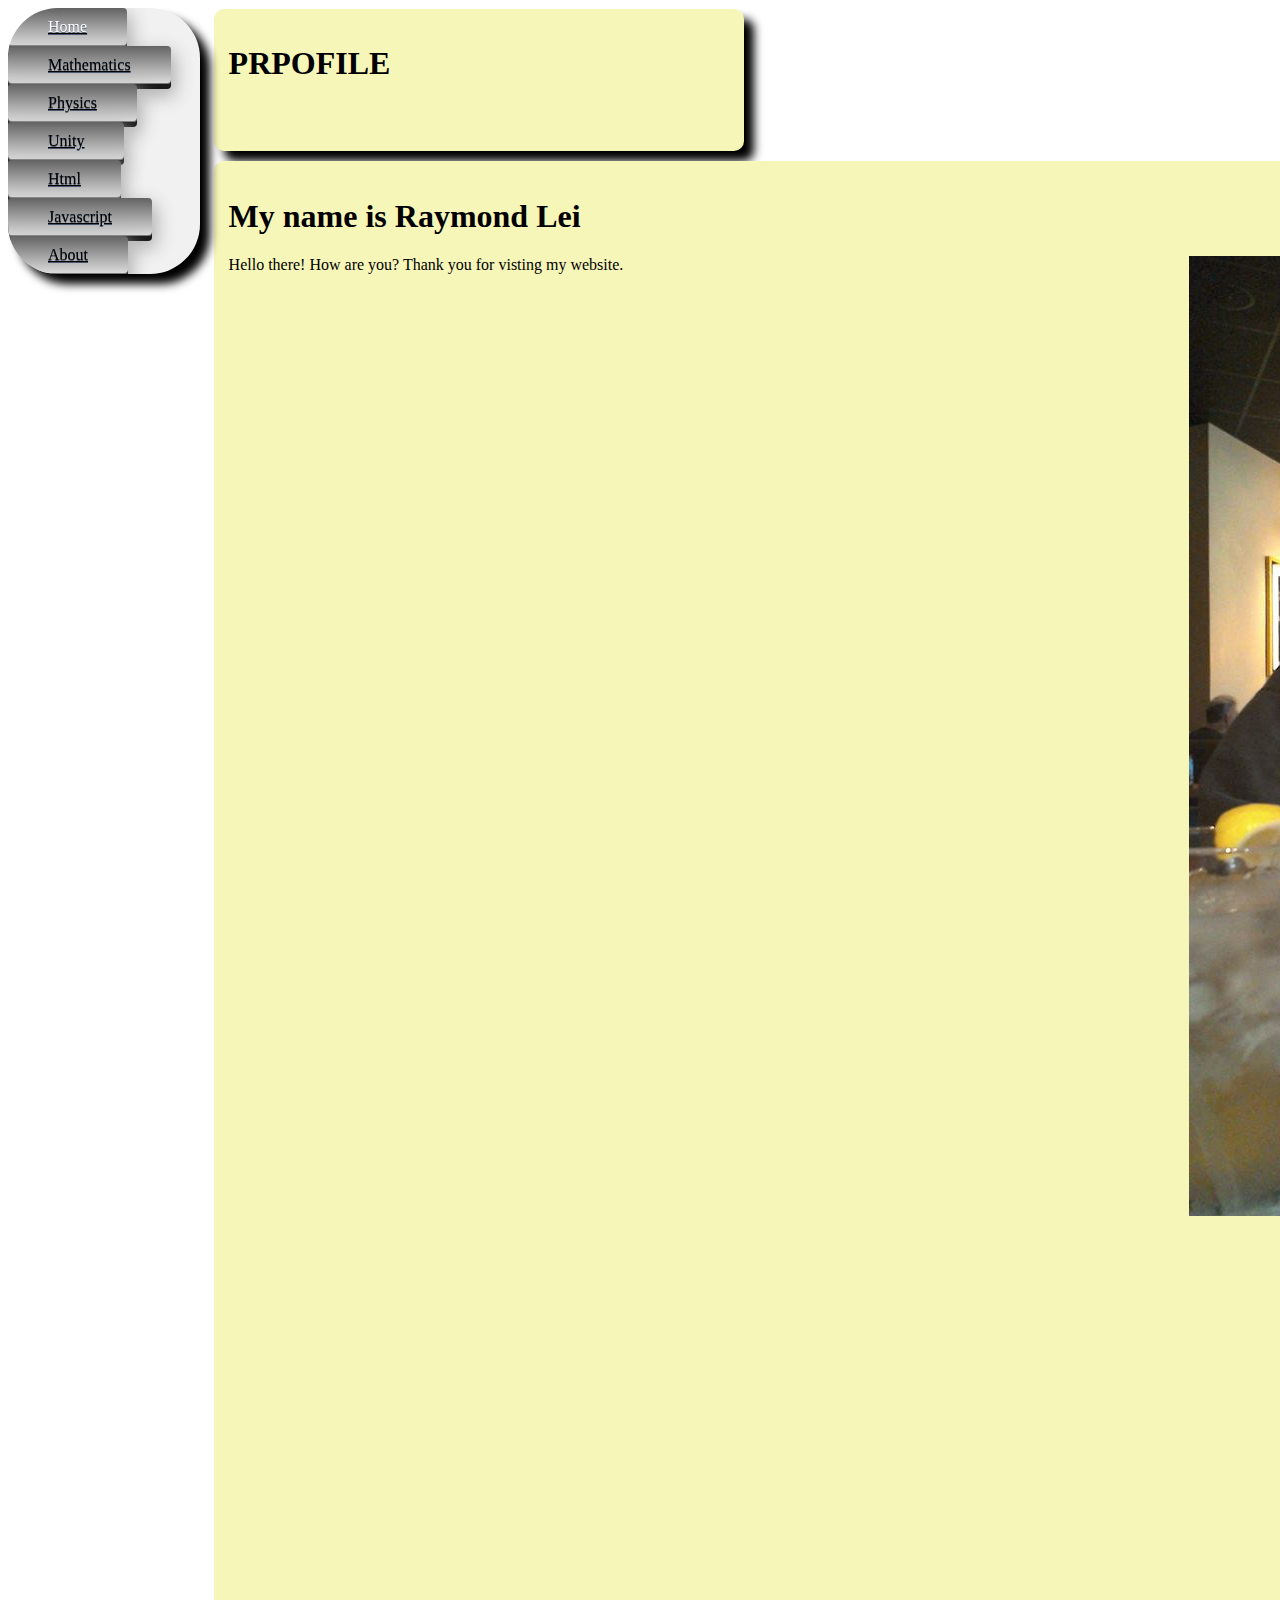
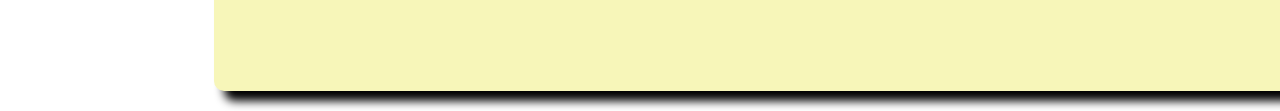
<file: index.html>
<!DOCTYPE html>
<html>
<title>Raymond Lei's Personal Webpage</title>

<style>
a:visited {
  color: inherit;
}
ul {
    list-style-type: none;
    margin: 0;
    padding: 0;
    width: 15%;
    background-color: #f1f1f1;
    position: fixed;
    height: auto;
    overflow: auto;
	box-shadow:10px 10px 10px;
	border-radius: 50px;
}

section{ 
    padding: 15px;
	border-radius: 10px;
    background-color: #f7f6b9;
    box-shadow: 10px 10px 10px;
	margin-bottom: 1%;
}

.btn-class{
 display: inline-block;
 border: none;
 color: #000;
 border-radius: 4px;
 -webkit-border-radius: 4px;
 -moz-border-radius: 4px;
 font-family: Verdana;
 width: auto;
 height: auto;
 font-size: 16px;
 padding: 10px 40px;
 box-shadow: inset 0px -1px 0px 0 #787878,0px 5px 0px 0 #191919,1px 9px 17px 4px #B3B3B3;
 -moz-box-shadow: inset 0px -1px 0px 0 #787878,0px 5px 0px 0 #191919,1px 9px 17px 4px #B3B3B3;
 -webkit-box-shadow: inset 0px -1px 0px 0 #787878,0px 5px 0px 0 #191919,1px 9px 17px 4px #B3B3B3;
 text-shadow: 0 1px 0 #48576D;
 background-image: linear-gradient(to top, #DEDEDE, #636363);
 background-color: #F2F2F2;

}
.btn-class:hover, .btn-class:active{
 border: none;
 color: #FFF;
 box-shadow: inset 0px 1px 0px 0 #90ADD2,0px 2px 0px 0 #223955,0px 4px 3px 0 #6B6B6B;
 -moz-box-shadow: inset 0px 1px 0px 0 #90ADD2,0px 2px 0px 0 #223955,0px 4px 3px 0 #6B6B6B;
 -webkit-box-shadow: inset 0px 1px 0px 0 #90ADD2,0px 2px 0px 0 #223955,0px 4px 3px 0 #6B6B6B;
 background-color: #395e8d;
}
white{
 color: #FFF;
}


</style>
<head>
</head>
<ul>
  <a class="btn-class" href="index.html"><white>Home</white></div>
  <a class="btn-class" href="Math.html">Mathematics</a>
  <a class="btn-class" href="Physics.html">Physics</a>
  <a class="btn-class" href="Unity.html">Unity</a>
  <a class="btn-class" href="HtmlPage.html">Html</a>
  <a class="btn-class" href="Javascript.html">Javascript</a>
  <a class="btn-class" href="About.html">About</a>
</ul>
<body>
<div style="margin-left:15%;padding:1px 16px;">
<section style="height:112px;width:500px">
<h1><left>PRPOFILE</left>

</section>

<section style="height:1500px;width:1500px">
<h1>My name is Raymond Lei</h1>
<img src="me.jpg" class="w3-circle" alt="It might be loading or something gone wrong :(;"style="width:540px;height:960px;float:right;"></img>
<p>Hello there! How are you? Thank you for visting my website.</p>
</section>

</div>
</body>
</html>
</file>
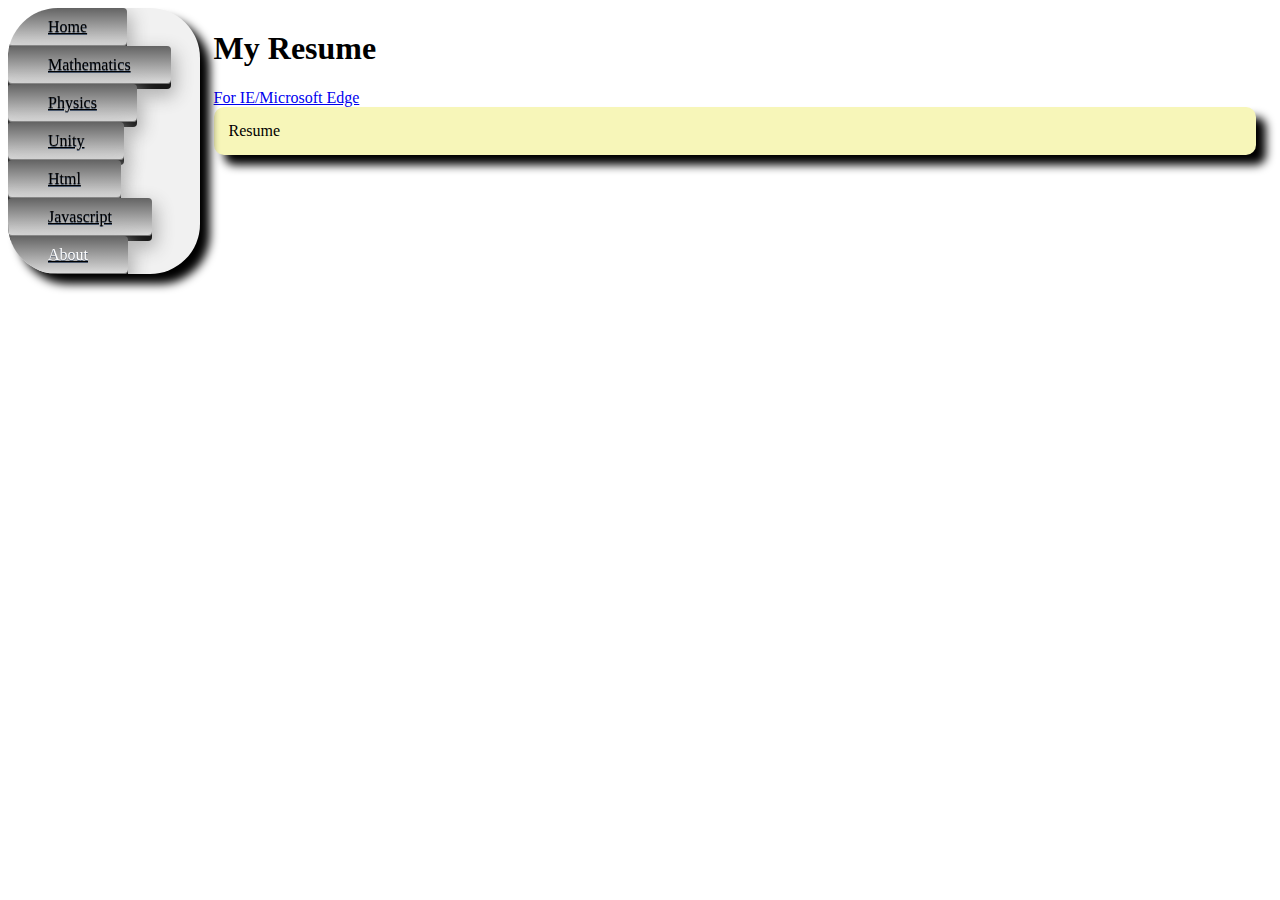
<file: About.html>
<!DOCTYPE html>
<html>
<title>Raymond Lei's Personal Webpage</title>

<style>
ul {
    list-style-type: none;
    margin: 0;
    padding: 0;
    width: 15%;
    background-color: #f1f1f1;
    position: fixed;
    height: auto%;
    overflow: auto;
	box-shadow:10px 10px 10px;
	border-radius: 50px;
}
section{ 
    padding: 15px;
	border-radius: 10px;
    background-color: #f7f6b9;
    box-shadow: 10px 10px 10px;
	margin-bottom: 1%;
}
.btn-class{
 display: inline-block;
 border: none;
 color: #000;
 border-radius: 4px;
 -webkit-border-radius: 4px;
 -moz-border-radius: 4px;
 font-family: Verdana;
 width: auto;
 height: auto;
 font-size: 16px;
 padding: 10px 40px;
 box-shadow: inset 0px -1px 0px 0 #787878,0px 5px 0px 0 #191919,1px 9px 17px 4px #B3B3B3;
 -moz-box-shadow: inset 0px -1px 0px 0 #787878,0px 5px 0px 0 #191919,1px 9px 17px 4px #B3B3B3;
 -webkit-box-shadow: inset 0px -1px 0px 0 #787878,0px 5px 0px 0 #191919,1px 9px 17px 4px #B3B3B3;
 text-shadow: 0 1px 0 #48576D;
 background-image: linear-gradient(to top, #DEDEDE, #636363);
 background-color: #F2F2F2;

}
.btn-class:hover, .btn-class:active{
 border: none;
 color: #FFF;
 box-shadow: inset 0px 1px 0px 0 #90ADD2,0px 2px 0px 0 #223955,0px 4px 3px 0 #6B6B6B;
 -moz-box-shadow: inset 0px 1px 0px 0 #90ADD2,0px 2px 0px 0 #223955,0px 4px 3px 0 #6B6B6B;
 -webkit-box-shadow: inset 0px 1px 0px 0 #90ADD2,0px 2px 0px 0 #223955,0px 4px 3px 0 #6B6B6B;
 background-color: #395e8d;
}
white{
 color: #FFF;
}
</style>
<head>
</head>
<ul>
  <a class="btn-class" href="index.html">Home</div>
  <a class="btn-class" href="Math.html">Mathematics</a>
  <a class="btn-class" href="Physics.html">Physics</a>
  <a class="btn-class" href="Unity.html">Unity</a>
  <a class="btn-class" href="HtmlPage.html">Html</a>
  <a class="btn-class" href="Javascript.html">Javascript</a>
  <a class="btn-class" href="About.html"><white>About</white></a>

</ul>
<div style="margin-left:15%;padding:1px 16px;">
<body>
<h1>My Resume</h1>
<a href="Raymond Lei Resume.pdf">For IE/Microsoft Edge</a>
<section>
<object type="application/pdf" data="Raymond Lei Resume.pdf" width=1000px height="1000px">Resume </object >
</section>
</body>
</div >
</html>
</file>
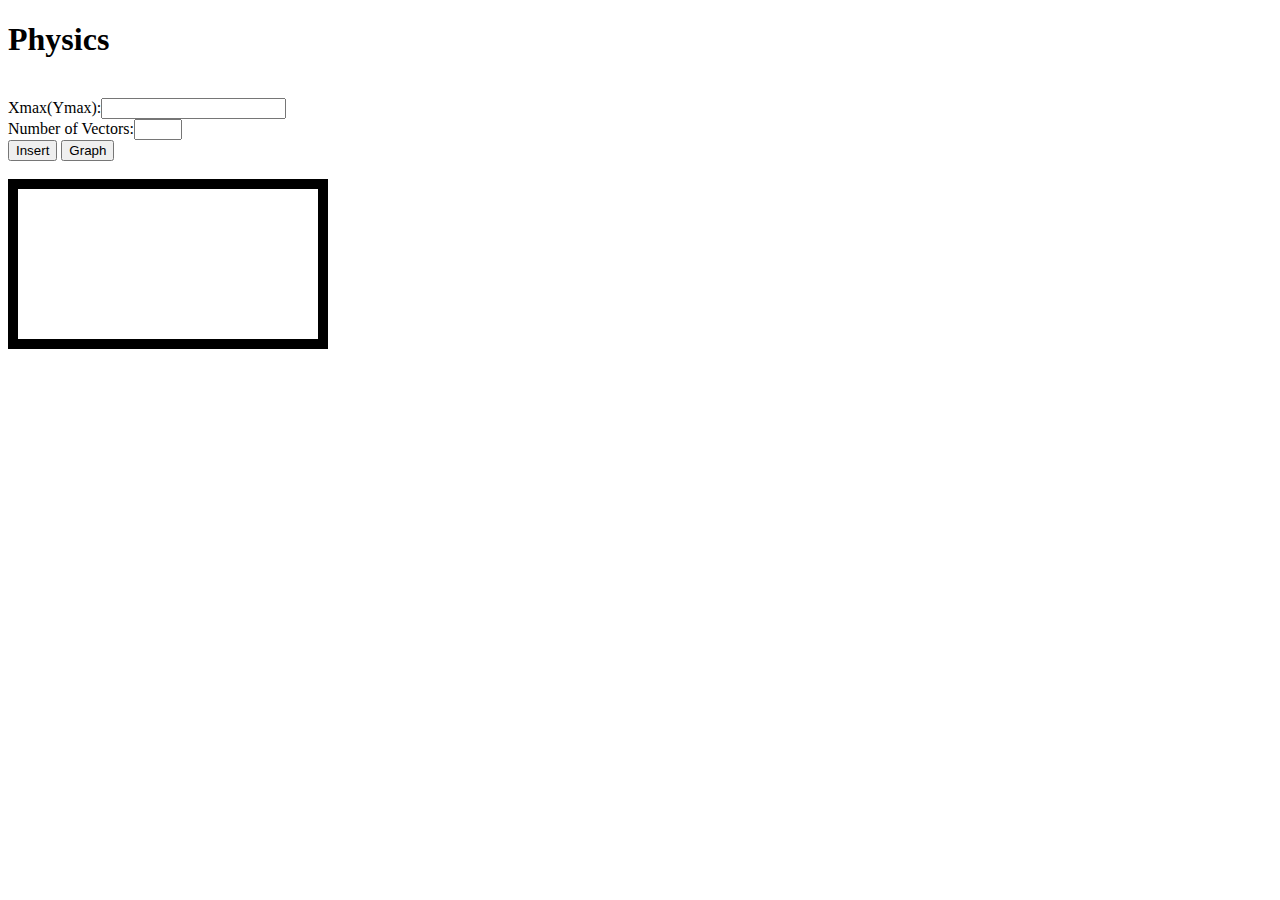
<file: DrawVector.html>
﻿<!DOCTYPE html>
<html>
<head>
    <meta charset="utf-8" />
    <title>Physics</title>
    <link href="css/default.css" rel="stylesheet" />
</head>
<body>
   <h1>Physics</h1>
    <br>Xmax(Ymax):<input id="width" type="number" />
    <br>Number of Vectors:<input id="numberOfVectors" type="number" style="width: 40px"/>
    <script src="js/VectorBox.js"></script>
    <br><vectorBox id="vectorBox"></vectorBox>
    <div style="clear:both;">
        <button type="button" onclick="myVectorBox.init()">Insert</button>
        <button type="button" onclick="init()">Graph</button>
    </div>
    <br>
    <div>
        <canvas class="canvasBox" id="canvas" ></canvas>
    </div>
    <script src="js/DrawVectors.js"></script>
        
</body>
</html>
</file>
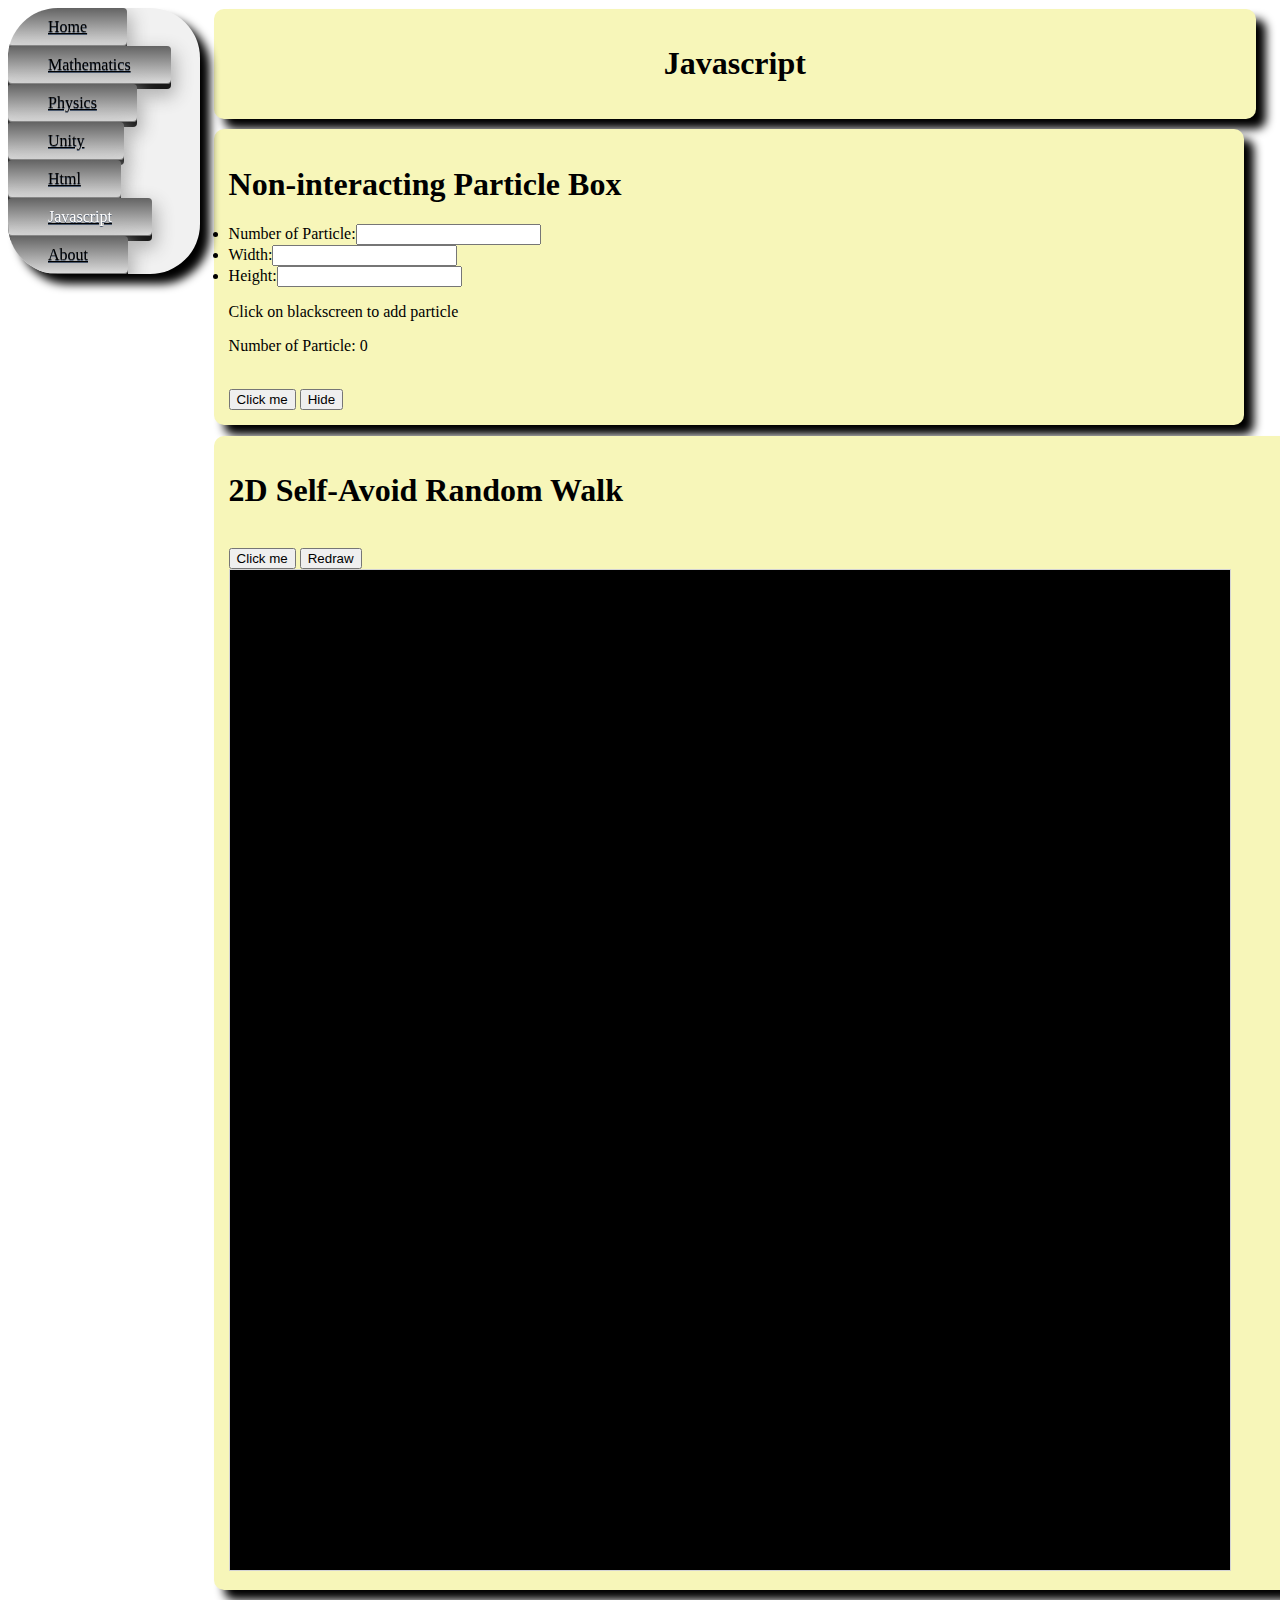
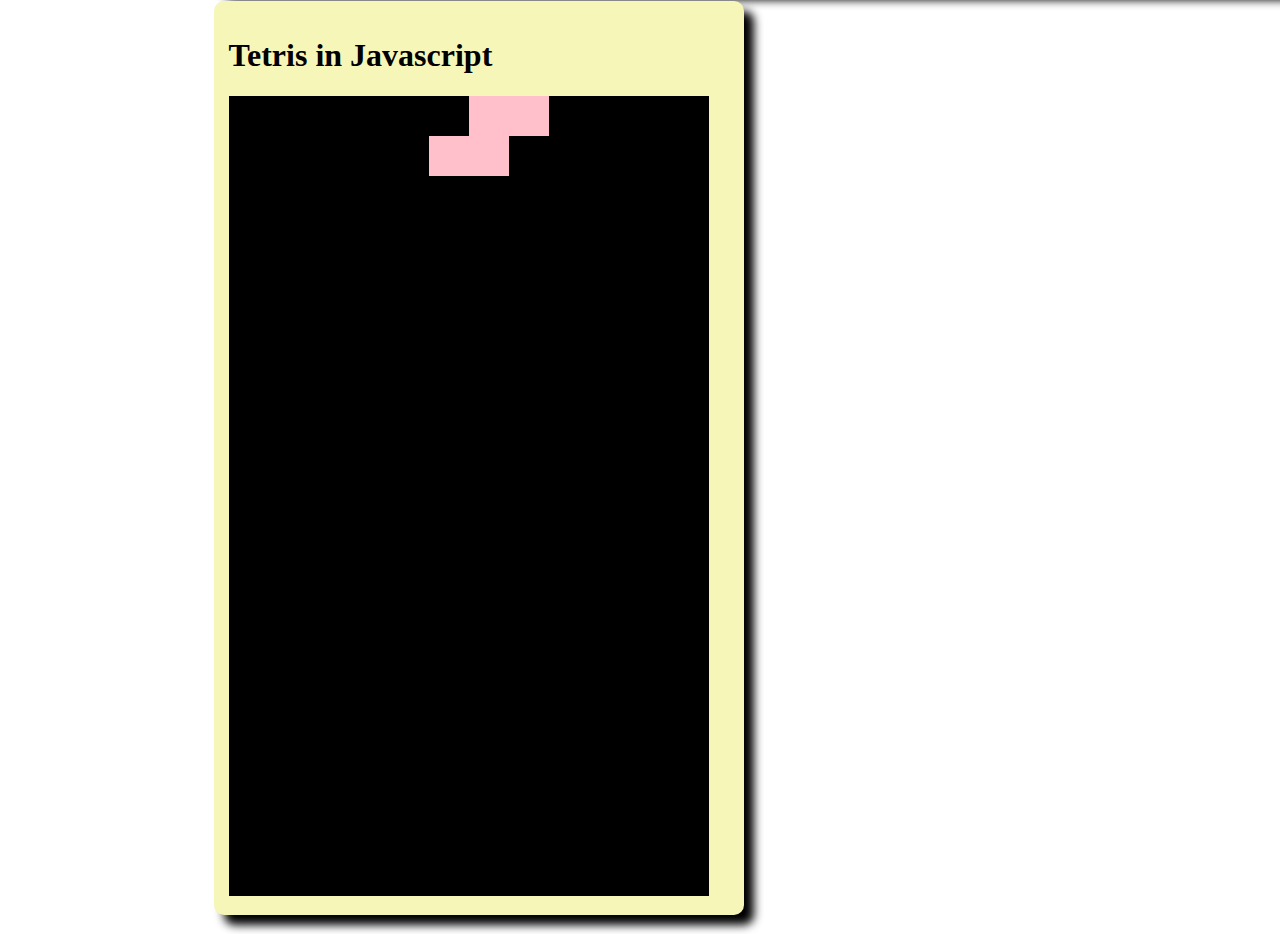
<file: Javascript.html>
<!DOCTYPE html>
<html>
<title>Raymond Lei's Personal Webpage</title>

<style>
ul {
    list-style-type: none;
    margin: 0;
    padding: 0;
    width: 15%;
    background-color: #f1f1f1;
    position: fixed;
    height: auto%;
    overflow: auto;
	box-shadow:10px 10px 10px;
	border-radius: 50px;
}
section{ 

    padding: 15px;
	border-radius: 10px;
    background-color: #f7f6b9;
    box-shadow: 10px 10px 10px;
	margin-bottom: 1%;
}

.btn-class{
 display: inline-block;
 border: none;
 color: #000;
 border-radius: 4px;
 -webkit-border-radius: 4px;
 -moz-border-radius: 4px;
 font-family: Verdana;
 width: auto;
 height: auto;
 font-size: 16px;
 padding: 10px 40px;
 box-shadow: inset 0px -1px 0px 0 #787878,0px 5px 0px 0 #191919,1px 9px 17px 4px #B3B3B3;
 -moz-box-shadow: inset 0px -1px 0px 0 #787878,0px 5px 0px 0 #191919,1px 9px 17px 4px #B3B3B3;
 -webkit-box-shadow: inset 0px -1px 0px 0 #787878,0px 5px 0px 0 #191919,1px 9px 17px 4px #B3B3B3;
 text-shadow: 0 1px 0 #48576D;
 background-image: linear-gradient(to top, #DEDEDE, #636363);
 background-color: #F2F2F2;

}
.btn-class:hover, .btn-class:active{
 border: none;
 color: #FFF;
 box-shadow: inset 0px 1px 0px 0 #90ADD2,0px 2px 0px 0 #223955,0px 4px 3px 0 #6B6B6B;
 -moz-box-shadow: inset 0px 1px 0px 0 #90ADD2,0px 2px 0px 0 #223955,0px 4px 3px 0 #6B6B6B;
 -webkit-box-shadow: inset 0px 1px 0px 0 #90ADD2,0px 2px 0px 0 #223955,0px 4px 3px 0 #6B6B6B;
 background-color: #395e8d;
}
white{
 color: #FFF;
}

</style>
<head>
</head>
<ul>
  <a class="btn-class" href="index.html">Home</white></div>
  <a class="btn-class" href="Math.html">Mathematics</a>
  <a class="btn-class" href="Physics.html">Physics</a>
  <a class="btn-class" href="Unity.html">Unity</a>
  <a class="btn-class" href="HtmlPage.html">Html</a>
  <a class="btn-class" href="Javascript.html"><white>Javascript</white></a>
  <a class="btn-class" href="About.html">About</a>
</ul>
</ul>
<div style="margin-left:15%;padding:1px 16px;">
<body>
<section>
<h1><center>Javascript</center></h1>
</section>
<section style="width:1000px">
<h1>Non-interacting Particle Box</h1>
<div>
    <li><label>Number of Particle:</label><input id=particlenumber type="text"/></li>
	<li><label>Width:</label><input id=width type="text"/></li>
	<li><label>Height:</label><input id=height type="text"/></li>

</div>
<p>Click on blackscreen to add particle</p>
<p id="MyEdit">Number of Particle: 0</p>
<br><button onclick="init()">Click me</button>
<button onclick="hidecanvas()">Hide</button></br>
<div id="myCanvas"></div>
</section >
<script>
   function init(){

	var getParticleCanvas = document.getElementById("ParticleCanvas");
	if(getParticleCanvas)
		getParticleCanvas.parentNode.removeChild(getParticleCanvas);
	var particleCanvas = document.createElement("canvas");
	particleCanvas.id="ParticleCanvas";
	c = particleCanvas.getContext("2d");
	
	inputWidth=document.getElementById("width");
	inputHeight=document.getElementById("height");
	
	particleCanvas.width= inputWidth.value;
	particleCanvas.height= inputHeight.value;
	
	document.getElementById("myCanvas").appendChild(particleCanvas);
	
	c.fillStyle = "black";
	c.fillRect(0,0,particleCanvas.width,particleCanvas.height);
	
	var time = 0,
		interval=20,/*in millisecond*/
		angularspeed=0.5/180*Math.PI,/*0.5 degree per millisecond*/
		max=20,
		min=-20,
		particles={},
		particleindex=0,
		inputparticleNumber=document.getElementById("particlenumber");
		particleNumber=inputparticleNumber.value;
		

	function Particle(circle){
		this.angularspeed=0;
		this.x=particleCanvas.width/2;
		this.y=particleCanvas.height/2;
		this.vx=Math.random()*(max-min)+min;
		this.vy=Math.random()*(max-min)+min;
		if(circle){
		particleindex++;
		particles[particleindex]=this;
		this.id=particleindex;
		this.color = "hsl("+parseInt(Math.random()*360,10)+",100%,50%)";
		}
	}
	Particle.prototype.draw=function(){

	this.x +=this.vx;
	this.y +=this.vy;
	
	if(this.x>particleCanvas.width){
		this.x=particleCanvas.width;
		this.vx*=-1;
	}
	if(this.x<0){
		this.x=0;
		this.vx*=-1;
	}
	if(this.y>particleCanvas.height){
		this.y=particleCanvas.height;
		this.vy*=-1;
	}
	if(this.y<0){
		this.y=0;
		this.vy*=-1;
	}
	
	c.fillStyle=this.color;
	c.fillRect(this.x,this.y,10,10);
	
	};
	
	
	Particle.prototype.drawCircle=function(time,angularspeed){

	this.angularspeed=angularspeed;
	this.x =particleCanvas.width/2+30*Math.cos(this.angularspeed*time);
	this.y =particleCanvas.height/2+30*Math.sin(this.angularspeed*time);
	
	
	c.fillStyle="white";
	c.fillRect(this.x,this.y,10,10);
	
	};
	
	Particle.prototype.drawonClick=function(x,y){

	this.x =x;
	this.y =y;
	
	
	c.fillStyle="white";
	c.fillRect(this.x,this.y,10,10);
	
	};
	

	for(var i=0;i<particleNumber;i++){
	new Particle(true);
	}
	var pc= new Particle(false);
	
	
	
	setInterval(function(){

	time+=interval;

	c.fillStyle = "black";
	c.fillRect(0,0,particleCanvas.width,particleCanvas.height);
	
	for (var i in particles){
	particles[i].draw();
	}
	//pc.drawCircle(time,angularspeed);
	},interval);
	
	particleCanvas.addEventListener("click", getClickPosition);
	
	function change(){
	document.getElementById("MyEdit").innerHTML ="Number of Particle:"+parseInt(particleindex,10);
	}
	function getClickPosition(event){
	rect = particleCanvas.getBoundingClientRect();
	s = new Particle(true);
	change();
	x=event.clientX-rect.left;
	y=event.clientY-rect.top;
	s.drawonClick(x,y);
	}
	
};

   function hidecanvas(){
	var c=document.getElementById("myCanvas");
	if(c.style.display=="none"){
    c.style.display="block";
  }
  else{
    c.style.display="none";
  }
}
</script>
<section style="width:1050px">
<h1>2D Self-Avoid Random Walk</h1>
<br><button id="drawline" onclick="init2()">Click me</button>
<button onclick="clearline()">Redraw</button></br>
<canvas id="myCanvas2" width="1000" height="1000" style="border:1px solid #d3d3d3;"></canvas>
<script src="Linejs.js"></script>
</section>
<section style="width:500px">
<h1>Tetris in Javascript</h1>
<canvas id="tetris"></canvas>
<script>
	canvas = document.getElementById("tetris");
	document.getElementById( "tetris" ).onwheel = function(event)
	{
    event.preventDefault();
	};

	context = canvas.getContext("2d");
	canvas.width= 480;
	canvas.height= 800
	context.scale(40,40);

	
	function arenaSweep(){
	
		outer:for(y=arena.length-1;y>0;--y){
		
			for(x=0;x<arena[y].length;++x){
			
			if(arena[y][x]===0){
				continue outer;
				}
			}
			row=arena.splice(y,1)[0].fill(0);
			arena.unshift(row);
			++y;
		}
	
	}
	
	function collide(arena,player){
	
	[m,o]=[player.matrix,player.pos];
	for(y=0;y<m.length;y++){
		for(x=0;x<m[y].length;x++){
		
		if(m[y][x]!==0&&(arena[y+o.y]&&arena[y+o.y][x+o.x])!==0){
			return true;
		}
		}
	}
		return false;	
	}
	var arena=createMatrix(12,20);

	
	var player = {
	pos: {x:0,y:0},
	matrix: null,
	n: 3
	}
	function createMatrix(w,h){
		arenamatrix=[];
		while(h--){
		arenamatrix.push(new Array(w).fill(0));
		}
	return arenamatrix;
	
	}
	
	function draw(){
	context.fillStyle="#000";
	context.fillRect(0,0,canvas.width,canvas.height);
	
	drawmatrix(player.matrix,player.pos);
	drawmatrix(arena,{x:0,y:0});
	}
	function merge(arena,player){
	
	for(i=0;i<player.matrix.length;++i){
		for(j=0; j<player.matrix[i].length;++j){
			if(player.matrix[j][i]!==0){
			
			arena[j+player.pos.y][i+player.pos.x]=player.matrix[j][i];
			}
			}
		
		}
	}
	function playerDrop()
	{
	player.pos.y++;
	
	if(collide(arena,player)){
	player.pos.y--;
	merge(arena,player);
	playerReset();
	arenaSweep();
	}
	dropCounter=0;
	}
	
	function createPiece(type){
	if(type==="T"){
		return [[0,0,0],[1,1,1],[0,1,0]];
	 }
	 else if(type==="O"){
	 
		return [[2,2],[2,2]];
	 }
	 else if(type==="J"){
	 
		return [[0,3,0],[0,3,0],[3,3,0]];
	 }
	 else if(type==="L"){
	 
		return [[0,4,0],[0,4,0],[0,4,4]];
	 }
	  else if(type==="I"){
		player.n=4;
		return [[0,5,0,0],[0,5,0,0],[0,5,0,0],[0,5,0,0]];
	 }
	 else if(type==="S"){
	 
		return [[0,6,6],[6,6,0],[0,0,0]];
	 }
	 else if(type==="Z"){
	 
		return [[7,7,0],[0,7,7],[0,0,0]];
	 }
	}
	
	function drawmatrix(matrix,offset){
		for(i=0;i<matrix.length;i++){
			for(j=0;j<matrix[i].length;j++)
			{
			if(matrix[i][j]!==0){
			context.fillStyle=colors[matrix[i][j]];
			context.fillRect(j+offset.x,i+offset.y,1,1);
			}
		
			}
		}
	}
	function playerMove(dir){
	
	player.pos.x+=dir;
	if(collide(arena,player)){
	player.pos.x-=dir;
	}
	}
	function playerRotate(dir){
		posi=player.pos.x;
		offset=1;
		
		rotate(player.matrix,dir);
		while(collide(arena,player)){
		player.pos.x+=offset;
		if(player.pos.x===10&&player.n===4)
		{
		player.pos.x-=2;
		}
		else{
		player.pos.x+=offset;
		player.pos.y-=1;
		}
		offset=-1*(offset+(offset>0?1:-1));/*+1,-2,+3,-4,+5*/
		console.log(offset);
		if(offset>player.matrix[0].length){
			rotate(player.matrix,-1*dir);
			player.pos.x=posi;
			return;
			}
		}
	}
	colors=[null,"red","blue","green","purple","orange","pink","yellow","white"];
	
	function playerReset(){
	
	pieces="ILJOTSZ";
	
	player.matrix=createPiece(pieces[pieces.length*Math.random()|0]);
	player.pos.y =0;
	player.pos.x = (arena[0].length/2|0)-(player.matrix[0].length/2|0);
	if(collide(arena,player)){
	
	for(i=0;i<arena.length;i++){
	
	arena[i].fill(0);
	}
	
	
	}
	
	}
	
	function rotate(matrix,dir){
		for(y=0;y<matrix.length;++y){
			for(x=0;x<y;++x){
			[matrix[x][y],matrix[y][x]]=[matrix[y][x],matrix[x][y]];
			}
		
		}
		if(dir>0){
		for(i=0;i<matrix.length;++i){
			matrix[i].reverse();
			}
		}
		else{
		matrix.reverse();		
		}
	
	}
	
	dropCounter =0;
	dropInterval =1000;
	lastTime=0;

	
	function update2(time=0){
		deltaTime=time-lastTime;
		lastTime=time;
		dropCounter+=deltaTime;
		if(dropCounter>dropInterval){
			playerDrop();
		}

		draw();
		requestAnimationFrame(update2);
	
	}
	playerReset();
	update2();
	
	
	document.addEventListener("keydown",click);
	function click(event){
		if(event.keyCode===37){
		playerMove(-1);
		}
		else if(event.keyCode===39){
		playerMove(1);
		}
		else if(event.keyCode==40){
		playerDrop();
		}
		else if(event.keyCode==81){
		playerRotate(-1);
		}
		else if(event.keyCode==87){
		playerRotate(1);
		}
	
	}

</script>
</section>


</body>
</div >
</html>
</file>
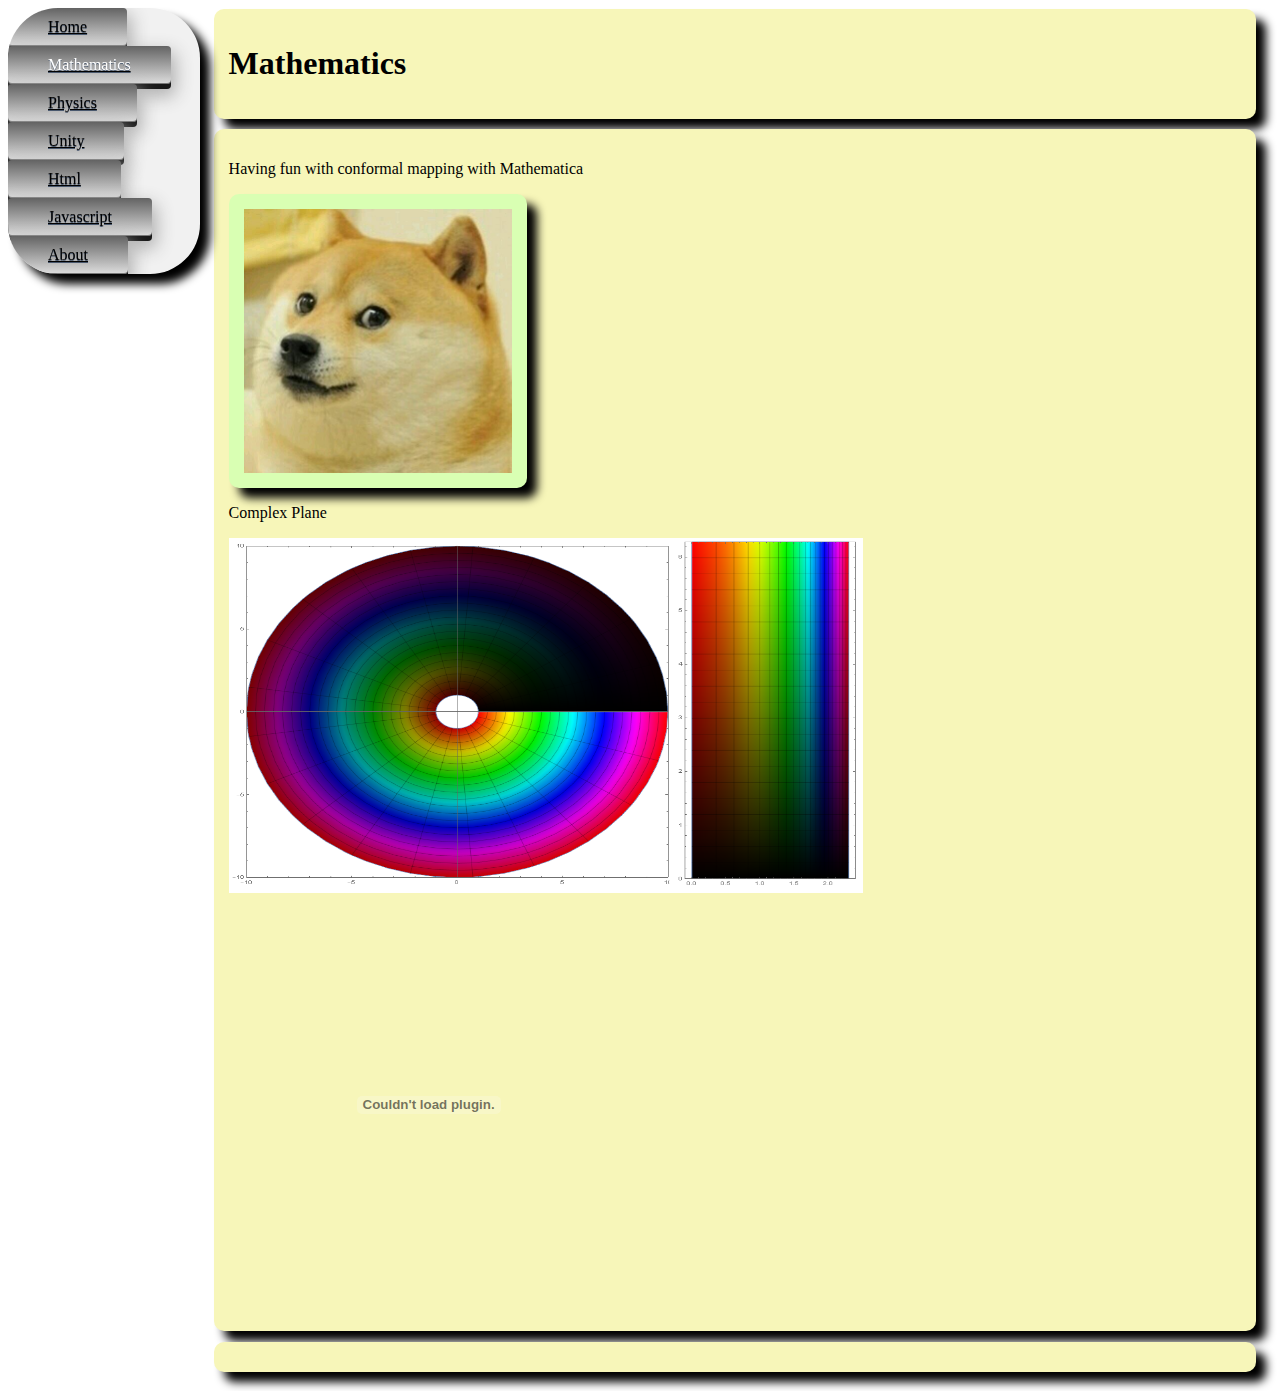
<file: Math.html>
<!DOCTYPE html>
<html>
<title>Raymond Lei's Personal Webpage</title>

<style>
ul {
    list-style-type: none;
    margin: 0;
    padding: 0;
    width: 15%;
    background-color: #f1f1f1;
    position: fixed;
    height: auto;
    overflow: auto;
	box-shadow:10px 10px 10px;
	border-radius: 50px;
}
section{ 
    padding: 15px;
	border-radius: 10px;
    background-color: #f7f6b9;
    box-shadow: 10px 10px 10px;
	margin-bottom: 1%;
}

.btn-class{
 display: inline-block;
 border: none;
 color: #000;
 border-radius: 4px;
 -webkit-border-radius: 4px;
 -moz-border-radius: 4px;
 font-family: Verdana;
 width: auto%;
 height: auto;
 font-size: 16px;
 padding: 10px 40px;
 box-shadow: inset 0px -1px 0px 0 #787878,0px 5px 0px 0 #191919,1px 9px 17px 4px #B3B3B3;
 -moz-box-shadow: inset 0px -1px 0px 0 #787878,0px 5px 0px 0 #191919,1px 9px 17px 4px #B3B3B3;
 -webkit-box-shadow: inset 0px -1px 0px 0 #787878,0px 5px 0px 0 #191919,1px 9px 17px 4px #B3B3B3;
 text-shadow: 0 1px 0 #48576D;
 background-image: linear-gradient(to top, #DEDEDE, #636363);
 background-color: #F2F2F2;
}
.btn-class:hover, .btn-class:active{
 border: none;
 color: #FFF;
 box-shadow: inset 0px 1px 0px 0 #90ADD2,0px 2px 0px 0 #223955,0px 4px 3px 0 #6B6B6B;
 -moz-box-shadow: inset 0px 1px 0px 0 #90ADD2,0px 2px 0px 0 #223955,0px 4px 3px 0 #6B6B6B;
 -webkit-box-shadow: inset 0px 1px 0px 0 #90ADD2,0px 2px 0px 0 #223955,0px 4px 3px 0 #6B6B6B;
 background-color: #395e8d;
}
white{
 color: #FFF;
}
body  {
    background-image: url("");
    background-repeat: no-repeat;
    background-attachment: fixed;
	background-size:cover;
}
</style>
<head>
</head>
<ul>
  <a class="btn-class" href="index.html">Home</div>
  <a class="btn-class" href="Math.html"><white>Mathematics</white></a>
  <a class="btn-class" href="Physics.html">Physics</a>
  <a class="btn-class" href="Unity.html">Unity</a>
  <a class="btn-class" href="HtmlPage.html">Html</a>
  <a class="btn-class" href="Javascript.html">Javascript</a>
  <a class="btn-class" href="About.html">About</a>
</ul>
<div style="margin-left:15%;padding:1px 16px;">
<body>
<section>
<h1>Mathematics</h1>
</section>
<section>
<p>Having fun with conformal mapping with Mathematica</p>
<section style="background-color:#d9ffb3;width:268px;height:264px;">
<img src="Doge.jpeg" alt="It might be loading or something gone wrong :(" style="width:268px;height:264px;">
</section>
<p>Complex Plane</p>

<img src="lnz.png" alt="It might be loading or something gone wrong :(" style="width:634px;height:355px;">
<embed width="400" height="415" src="Disc.swf">
</section>
<section>

</section>
</body>
</div >
</html>
</file>
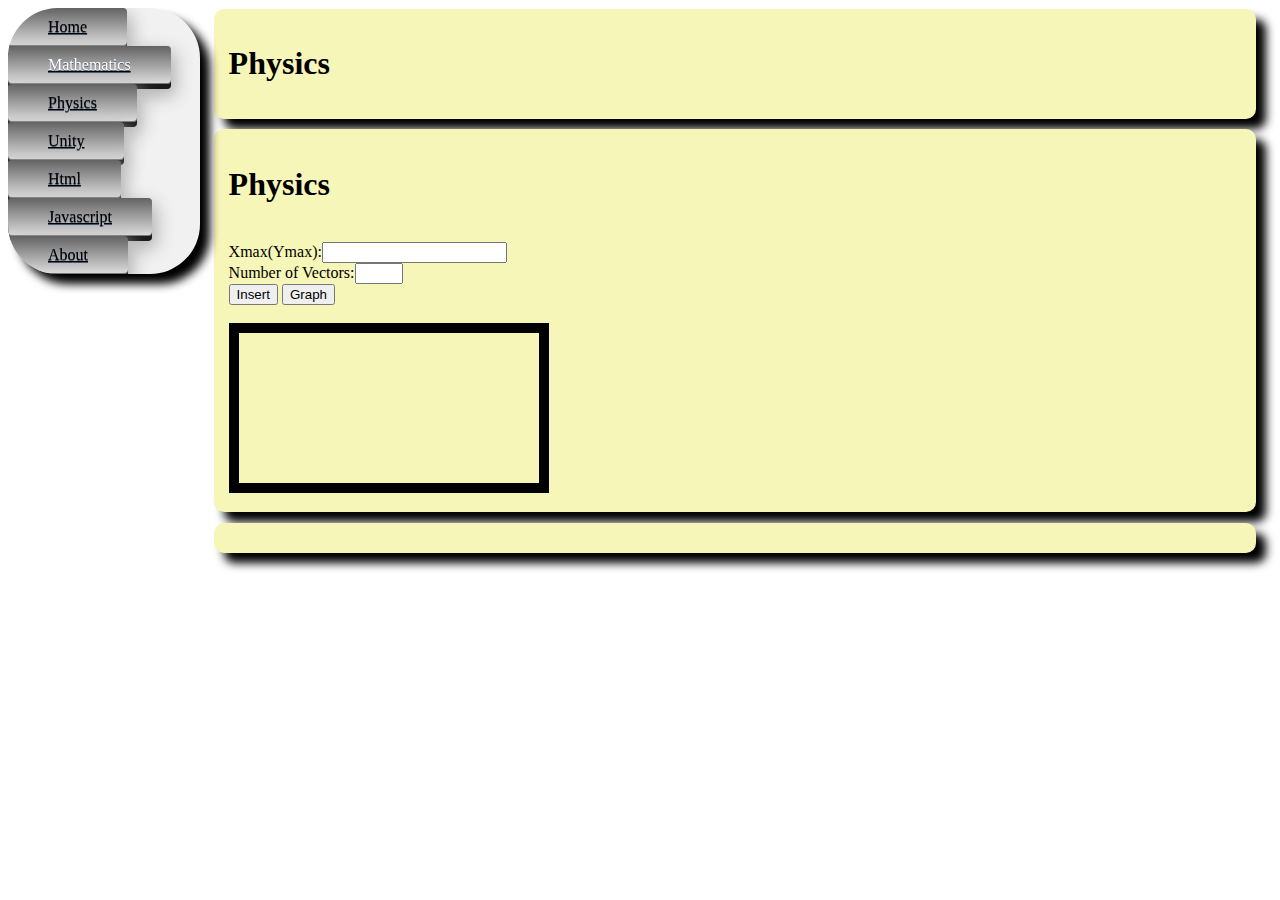
<file: Physics.html>
<!DOCTYPE html>
<html>
<title>Raymond Lei's Personal Webpage</title>

<style>
ul {
    list-style-type: none;
    margin: 0;
    padding: 0;
    width: 15%;
    background-color: #f1f1f1;
    position: fixed;
    height: auto;
    overflow: auto;
	box-shadow:10px 10px 10px;
	border-radius: 50px;
}
section{ 
    padding: 15px;
	border-radius: 10px;
    background-color: #f7f6b9;
    box-shadow: 10px 10px 10px;
	margin-bottom: 1%;
}

.btn-class{
 display: inline-block;
 border: none;
 color: #000;
 border-radius: 4px;
 -webkit-border-radius: 4px;
 -moz-border-radius: 4px;
 font-family: Verdana;
 width: auto%;
 height: auto;
 font-size: 16px;
 padding: 10px 40px;
 box-shadow: inset 0px -1px 0px 0 #787878,0px 5px 0px 0 #191919,1px 9px 17px 4px #B3B3B3;
 -moz-box-shadow: inset 0px -1px 0px 0 #787878,0px 5px 0px 0 #191919,1px 9px 17px 4px #B3B3B3;
 -webkit-box-shadow: inset 0px -1px 0px 0 #787878,0px 5px 0px 0 #191919,1px 9px 17px 4px #B3B3B3;
 text-shadow: 0 1px 0 #48576D;
 background-image: linear-gradient(to top, #DEDEDE, #636363);
 background-color: #F2F2F2;
}
.btn-class:hover, .btn-class:active{
 border: none;
 color: #FFF;
 box-shadow: inset 0px 1px 0px 0 #90ADD2,0px 2px 0px 0 #223955,0px 4px 3px 0 #6B6B6B;
 -moz-box-shadow: inset 0px 1px 0px 0 #90ADD2,0px 2px 0px 0 #223955,0px 4px 3px 0 #6B6B6B;
 -webkit-box-shadow: inset 0px 1px 0px 0 #90ADD2,0px 2px 0px 0 #223955,0px 4px 3px 0 #6B6B6B;
 background-color: #395e8d;
}
white{
 color: #FFF;
}
body  {
    background-image: url("");
    background-repeat: no-repeat;
    background-attachment: fixed;
	background-size:cover;
}
</style>
<link href="css/default.css" rel="stylesheet" />
<head>
</head>
<ul>
  <a class="btn-class" href="index.html">Home</div>
  <a class="btn-class" href="Math.html"><white>Mathematics</white></a>
  <a class="btn-class" href="Physics.html">Physics</a>
  <a class="btn-class" href="Unity.html">Unity</a>
  <a class="btn-class" href="HtmlPage.html">Html</a>
  <a class="btn-class" href="Javascript.html">Javascript</a>
  <a class="btn-class" href="About.html">About</a>
</ul>
<div style="margin-left:15%;padding:1px 16px;">
<body>
<section>
<h1>Physics</h1>
</section>
<section>
   <h1>Physics</h1>
    <br>Xmax(Ymax):<input id="width" type="number" />
    <br>Number of Vectors:<input id="numberOfVectors" type="number" style="width: 40px"/>
    <script src="js/VectorBox.js"></script>
    <br><vectorBox id="vectorBox"></vectorBox>
    <div style="clear:both;">
        <button type="button" onclick="myVectorBox.init()">Insert</button>
        <button type="button" onclick="init()">Graph</button>
    </div>
    <br>
    <div>
        <canvas class="canvasBox" id="myDrawVectorCanvas" ></canvas>
    </div>
    <script src="js/DrawVectors.js"></script>
</section>
<section>

</section>
</body>
</div >
</html>
</file>
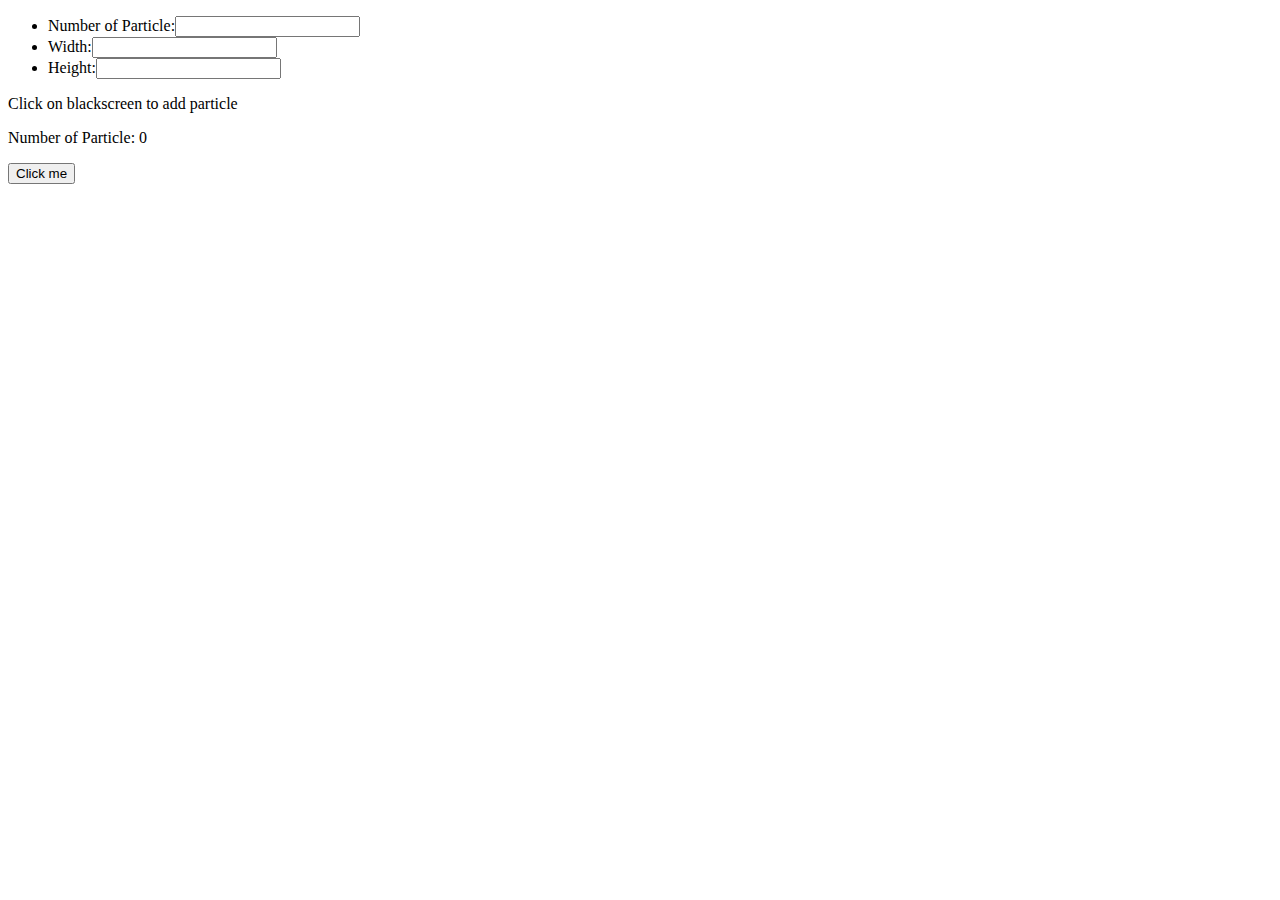
<file: template.html>
<!DOCTYPE html>
<html>
<style></style>
<head>
<title>Raymond Lei's Javascript stuff</title>
<div>
  <ul>
    <li><label>Number of Particle:</label><input id=particlenumber type="text"/></li>
	<li><label>Width:</label><input id=width type="text"/></li>
	<li><label>Height:</label><input id=height type="text"/></li>
  </ul>
</div>
<p>Click on blackscreen to add particle</p>
<li><p id="MyEdit">Number of Particle: 0</p></li>
<li><button onclick="init()">Click me</button></li>

<!-- <canvas id="myCanvas" width="900" height="900" style="border:1px solid #d3d3d3;"></canvas> -->


<script>
	
   function init(){
 
 
	var canvas = document.createElement("canvas"),
	c = canvas.getContext("2d");
	
	inputWidth=document.getElementById("width");
	inputHeight=document.getElementById("height");
	
	canvas.width= inputWidth.value;
	canvas.height= inputHeight.value;
	
	document.body.appendChild(canvas);
	
	c.fillStyle = "black";
	c.fillRect(0,0,canvas.width,canvas.height);
	
	var time = 0,
		interval=20,/*in millisecond*/
		angularspeed=0.5/180*Math.PI,/*0.5 degree per millisecond*/
		max=20,
		min=-20,
		particles={},
		particleindex=0,
		inputparticleNumber=document.getElementById("particlenumber");
		particleNumber=inputparticleNumber.value;

	function Particle(circle){
		this.angularspeed=0;
		this.x=canvas.width/2;
		this.y=canvas.height/2;
		this.vx=Math.random()*(max-min)+min;
		this.vy=Math.random()*(max-min)+min;
		if(circle){
		particleindex++;
		particles[particleindex]=this;
		this.id=particleindex;
		this.color = "hsl("+parseInt(Math.random()*360,10)+",100%,50%)";
		}
	}
	Particle.prototype.draw=function(){

	this.x +=this.vx;
	this.y +=this.vy;
	
	if(this.x>canvas.width){
		this.x=canvas.width;
		this.vx*=-1;
	}
	if(this.x<0){
		this.x=0;
		this.vx*=-1;
	}
	if(this.y>canvas.height){
		this.y=canvas.height;
		this.vy*=-1;
	}
	if(this.y<0){
		this.y=0;
		this.vy*=-1;
	}
	
	c.fillStyle=this.color;
	c.fillRect(this.x,this.y,10,10);
	
	};
	
	
	Particle.prototype.drawCircle=function(time,angularspeed){

	this.angularspeed=angularspeed;
	this.x =canvas.width/2+30*Math.cos(this.angularspeed*time);
	this.y =canvas.height/2+30*Math.sin(this.angularspeed*time);
	
	
	c.fillStyle="white";
	c.fillRect(this.x,this.y,10,10);
	
	};
	
	Particle.prototype.drawonClick=function(x,y){

	this.x =x;
	this.y =y;
	
	
	c.fillStyle="white";
	c.fillRect(this.x,this.y,10,10);
	
	};
	
	for(var i=0;i<particleNumber;i++){
	new Particle(true);
	}
	var pc= new Particle(false);
	
	
	
	setInterval(function(){

	time+=interval;
	change();
	c.fillStyle = "black";
	c.fillRect(0,0,canvas.width,canvas.height);
	
	for (var i in particles){
	particles[i].draw();
	}
	pc.drawCircle(time,angularspeed);
	},interval);
	
	canvas.addEventListener("click", getClickPosition);
	
	function change(){
	particleNumber=particleindex;
	document.getElementById("MyEdit").innerHTML ="Number of Particle:"+parseInt(particleNumber,10);
	}
	function getClickPosition(event){
	rect = canvas.getBoundingClientRect();
	s = new Particle(true);
	x=event.clientX-rect.left;
	y=event.clientY-rect.top;
	s.drawonClick(x,y);
	}
	
};
	
</script>

</head>
<body>
</body>

</html>
</file>
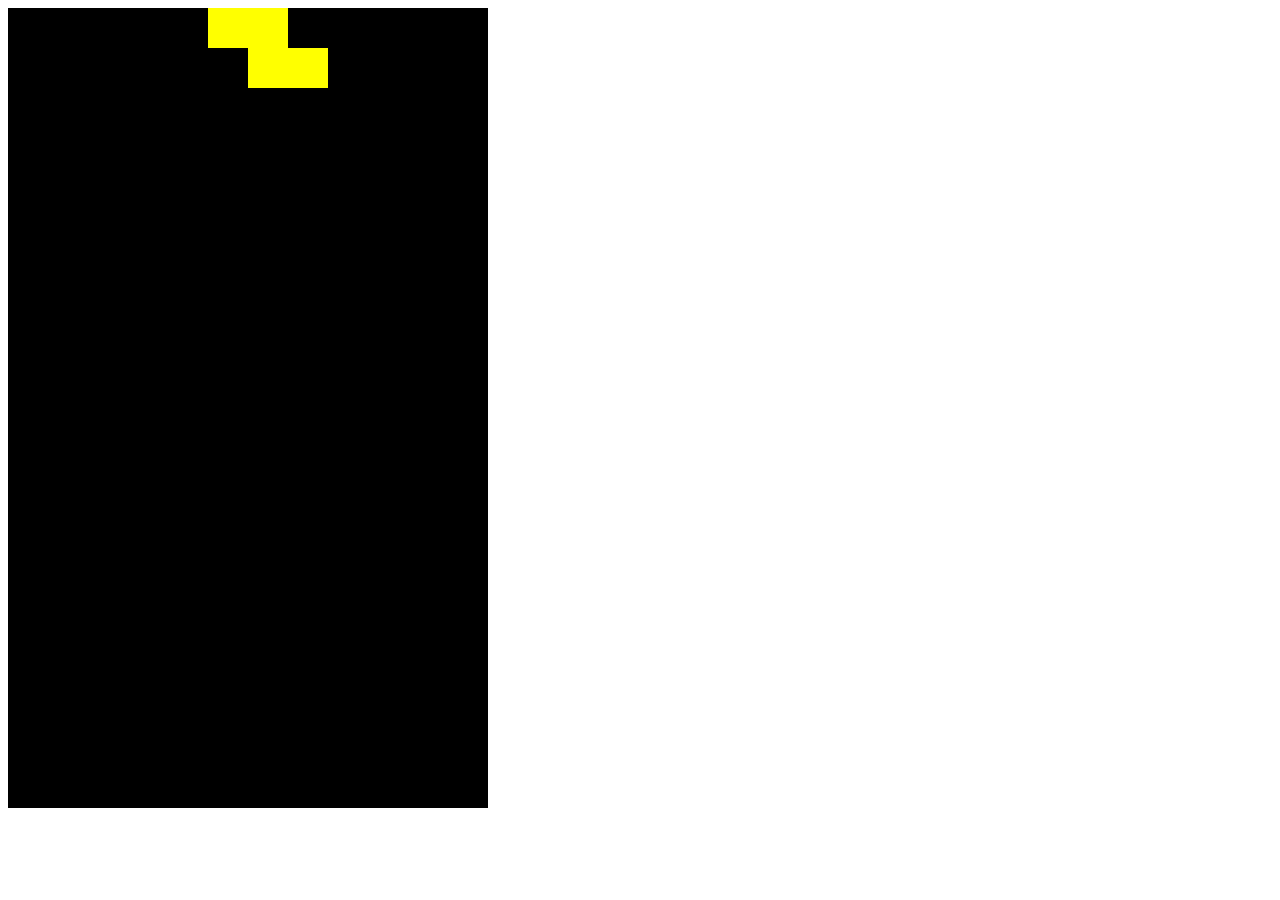
<file: Tetris.html>
<!DOCTYPE html>
<html>
<head>
<title>Tetris</title>
</head>
<body>
<canvas id="tetris"></canvas>
<script>
	canvas = document.getElementById("tetris");
	context = canvas.getContext("2d");
	canvas.width= 480;
	canvas.height= 800
	context.scale(40,40);

	
	function arenaSweep(){
	
		outer:for(y=arena.length-1;y>0;--y){
		
			for(x=0;x<arena[y].length;++x){
			
			if(arena[y][x]===0){
				continue outer;
				}
			}
			row=arena.splice(y,1)[0].fill(0);
			arena.unshift(row);
			++y;
		}
	
	}
	
	function collide(arena,player){
	
	[m,o]=[player.matrix,player.pos];
	for(y=0;y<m.length;y++){
		for(x=0;x<m[y].length;x++){
		
		if(m[y][x]!==0&&(arena[y+o.y]&&arena[y+o.y][x+o.x])!==0){
			return true;
		}
		}
	}
		return false;	
	}
	var arena=createMatrix(12,20);

	
	var player = {
	pos: {x:0,y:0},
	matrix: null,
	n: 3
	}
	function createMatrix(w,h){
		arenamatrix=[];
		while(h--){
		arenamatrix.push(new Array(w).fill(0));
		}
	return arenamatrix;
	
	}
	
	function draw(){
	context.fillStyle="#000";
	context.fillRect(0,0,canvas.width,canvas.height);
	
	drawmatrix(player.matrix,player.pos);
	drawmatrix(arena,{x:0,y:0});
	}
	function merge(arena,player){
	
	for(i=0;i<player.matrix.length;++i){
		for(j=0; j<player.matrix[i].length;++j){
			if(player.matrix[j][i]!==0){
			
			arena[j+player.pos.y][i+player.pos.x]=player.matrix[j][i];
			}
			}
		
		}
	}
	function playerDrop()
	{
	player.pos.y++;
	
	if(collide(arena,player)){
	player.pos.y--;
	merge(arena,player);
	playerReset();
	arenaSweep();
	}
	dropCounter=0;
	}
	
	function createPiece(type){
	if(type==="T"){
		return [[0,0,0],[1,1,1],[0,1,0]];
	 }
	 else if(type==="O"){
	 
		return [[2,2],[2,2]];
	 }
	 else if(type==="J"){
	 
		return [[3,3,0],[0,3,0],[0,3,0]];
	 }
	 else if(type==="L"){
	 
		return [[0,4,0],[0,4,0],[0,4,4]];
	 }
	  else if(type==="I"){
		player.n=4;
		return [[0,5,0,0],[0,5,0,0],[0,5,0,0],[0,5,0,0]];
	 }
	 else if(type==="S"){
	 
		return [[0,6,6],[6,6,0],[0,0,0]];
	 }
	 else if(type==="Z"){
	 
		return [[7,7,0],[0,7,7],[0,0,0]];
	 }
	}
	
	function drawmatrix(matrix,offset){
		for(i=0;i<matrix.length;i++){
			for(j=0;j<matrix[i].length;j++)
			{
			if(matrix[i][j]!==0){
			context.fillStyle=colors[matrix[i][j]];
			context.fillRect(j+offset.x,i+offset.y,1,1);
			}
		
			}
		}
	}
	function playerMove(dir){
	
	player.pos.x+=dir;
	if(collide(arena,player)){
	player.pos.x-=dir;
	}
	}
	function playerRotate(dir){
		posi=player.pos.x;
		offset=1;
		
		rotate(player.matrix,dir);
		while(collide(arena,player)){
		player.pos.x+=offset;
		if(player.pos.x===10&&player.n===4)
		{
		player.pos.x-=2;
		}
		else{
		player.pos.x+=offset;
		player.pos.y-=1;
		}
		offset=-1*(offset+(offset>0?1:-1));/*+1,-2,+3,-4,+5*/
		console.log(offset);
		if(offset>player.matrix[0].length){
			rotate(player.matrix,-1*dir);
			player.pos.x=posi;
			return;
			}
		}
	}
	colors=[null,"red","blue","green","purple","orange","pink","yellow","white"];
	
	function playerReset(){
	
	pieces="ILJOTSZ";
	
	player.matrix=createPiece(pieces[pieces.length*Math.random()|0]);
	player.pos.y =0;
	player.pos.x = (arena[0].length/2|0)-(player.matrix[0].length/2|0);
	if(collide(arena,player)){
	
	for(i=0;i<arena.length;i++){
	
	arena[i].fill(0);
	}
	
	
	}
	
	}
	
	function rotate(matrix,dir){
		for(y=0;y<matrix.length;++y){
			for(x=0;x<y;++x){
			[matrix[x][y],matrix[y][x]]=[matrix[y][x],matrix[x][y]];
			}
		
		}
		if(dir>0){
		for(i=0;i<matrix.length;++i){
			matrix[i].reverse();
			}
		}
		else{
		matrix.reverse();		
		}
	
	}
	
	dropCounter =0;
	dropInterval =1000;
	lastTime=0;

	
	function update(time=0){
		deltaTime=time-lastTime;
		lastTime=time;
		dropCounter+=deltaTime;
		if(dropCounter>dropInterval){
			playerDrop();
		}

		draw();
		requestAnimationFrame(update);
	
	}
	playerReset();
	update();
	
	
	document.addEventListener("keydown",click);
	function click(event){
		if(event.keyCode===37){
		playerMove(-1);
		}
		else if(event.keyCode===39){
		playerMove(1);
		}
		else if(event.keyCode==40){
		playerDrop();
		}
		else if(event.keyCode==81){
		playerRotate(-1);
		}
		else if(event.keyCode==87){
		playerRotate(1);
		}
	
	}

</script>

</body>
</html>
</file>
<file: css/default.css>
﻿.vectorbox-column {
    float: left;
    width: 15%;
    height: 120px;
    padding: 15px;
    background-color: yellow;
    box-shadow: 10px 10px grey;
    margin-right: 10px;
    margin-top: 20px;
    margin-bottom: 20px;
}

.canvasBox {
    border: 10px solid black;
}
</file>
